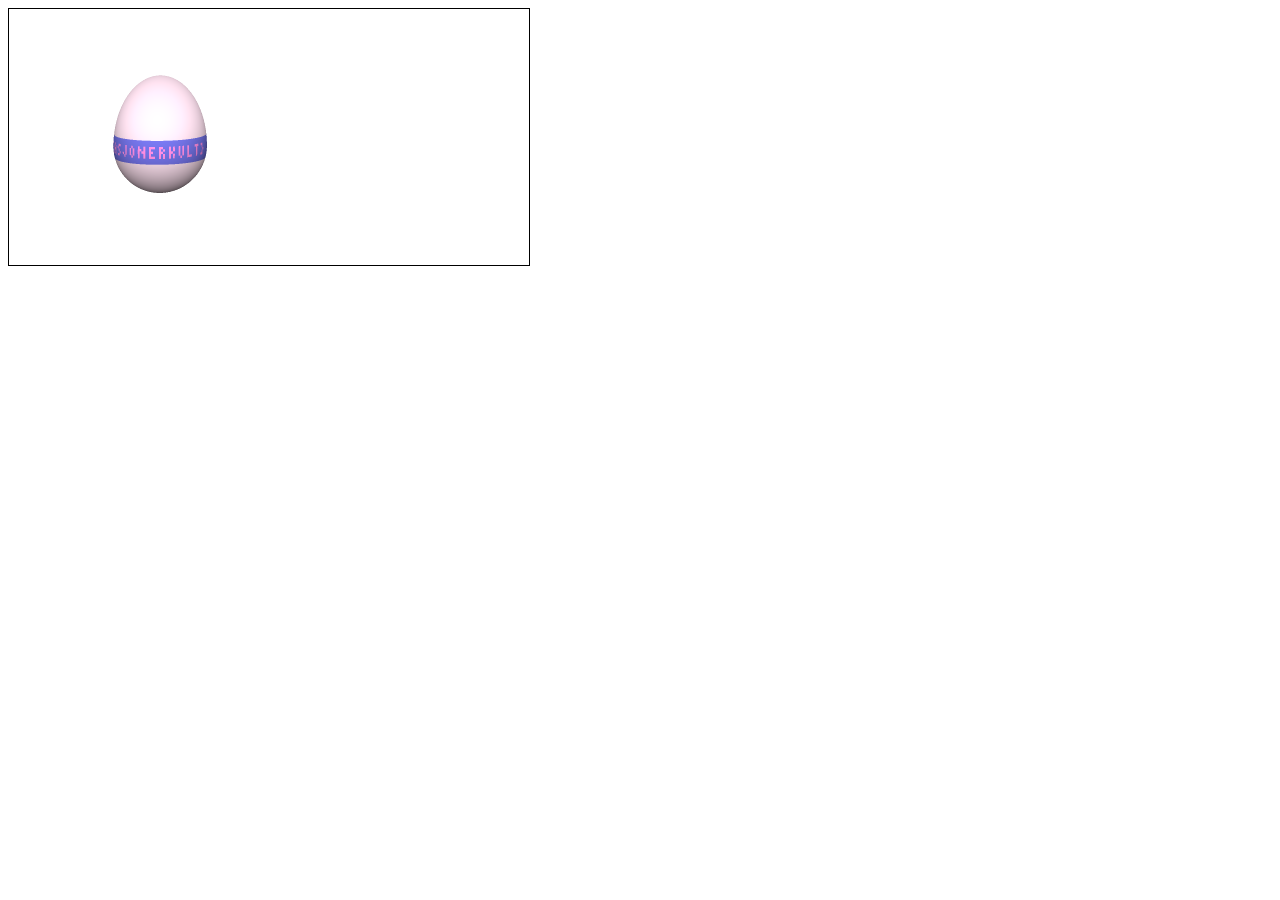
<file: helseCTF/Diverse/Paskeegg/test.html>
<html>
<head><meta charset="utf-8"></head>
<body>
<canvas id="canvas" width="100" height="100" style="border: 1px solid #000;"></canvas>
<script>
    class R{constructor(t,i){this.d=v3nm(i),this.og=v3a(t,v3sc(this.d,1e-9))}IN(t){for(var i=!1,r=0;r<t.gm.length;r++){var e=t.gm[r].IN(this);e&&(!i||e.ds<i.ds)&&(i=e)}return i}il(t,i){for(var r=[0,0,0],e=0;e<i.lights.length;e++)r=v3a(r,lights[e].il(t,i));return[r[0],r[1],r[2],1]}render(t){var i=[0,0,0,0],r=this.IN(t);return r&&(i=this.il(r,t)),i}}class AmbientLight{constructor(t){this.cl=t}il(t,i){return v3m(t.tco,this.cl)}}class DirectionalLight{constructor(t,i){this.d=v3nm(t),this.cl=i}il(t,i){if(new R(t.ps,v3n(this.d)).IN(i))return[0,0,0];var r=v3sdp(v3n(this.d),t.nm);return v3m(t.tco,v3sc(this.cl,r))}}class I{constructor(t,i,r,e,s,n,h){this.ps=t,this.nm=i,this.ds=s,this.tcd=r,this.tco=e,this.ray=n,this.object=h}}class Egg{constructor(t,i,r,e,rotation){this.c=t,this.rd=i,this.ts=r,this.tx=e,this.eh=this.rd+this.rd*this.ts,this.rotation=rotation}ms(t,i){return[t[0],this.c[1]+(t[1]-this.c[1])*i,t[2]]}sc(t,i){return[t[0],t[1]*i,t[2]]}IN(t){return this.ih(t,1,t=>t<=0)||this.ih(t,this.ts,t=>t>0)}ih(t,i,r){var e=this.ms(t.og,1/i),s=this.sc(t.d,1/i),n=new R(e,s),h=v3s(n.og,this.c),o=v3l(h),a=v3sdp(n.d,h),c=a*a-(o*o-this.rd*this.rd);if(c>=0){var l=-a-Math.sqrt(c);if(l<0)return!1;var v=v3a(n.og,v3sc(n.d,l)),u=v3s(v,this.c);if(r(v[1]-this.c[1])){v=this.ms(v,i),u=v3nm(this.sc(u,i));var d=Math.acos(v3sdp(v3nm([u[0],0,u[2]]),[0,0,-1]));u[0]<0&&(d*=-1),d=(d+Math.PI)/(2*Math.PI);var g=[d+=this.rotation,(v[1]-this.c[1]+this.rd)/this.eh],m=this.tx.gt(g);return new I(v,u,g,m,l,t,this)}}return!1}}class Scene{constructor(t,i){this.gm=t,this.lights=i}}class Camera{constructor(t,i,r){this.width=t,this.height=i,this.fp=[0,30,-r]}render(t,i,r,e){t*=r,i*=r;for(var s=new Uint8ClampedArray(t*i*4),n=0;n<=i;n++)for(var h=0;h<=t;h++)for(var o=[-this.width/2+this.width/t*(h+.5),this.height/2-this.height/i*(n+.5),0],a=new R(this.fp,v3nm(v3s(o,this.fp))).render(e),c=0;c<4;c++)s[4*(n*t+h)+c]=255*a[c];t/=r,i/=r;var l=new Uint8ClampedArray(t*i*4);for(n=0;n<=i;n++)for(h=0;h<=t;h++){for(c=0;c<4;c++)var v=[0,0,0,0];for(var u=0,d=0;d<r;d++)for(var g=0;g<r;g++){if(s[4*((n*r+d)*t*r+h*r+g)+3]>0){u++;for(c=0;c<4;c++)v[c]+=s[4*((n*r+d)*t*r+h*r+g)+c]}}for(c=0;c<3;c++)l[4*(n*t+h)+c]=v[c]/u;l[4*(n*t+h)+3]=u/(r*r-1)*255}return new ImageData(l,t,i)}}function v3a(n,t){return[n[0]+t[0],n[1]+t[1],n[2]+t[2]]}function v3s(n,t){return[n[0]-t[0],n[1]-t[1],n[2]-t[2]]}function v3m(n,t){return[n[0]*t[0],n[1]*t[1],n[2]*t[2]]}function v3sc(n,t){return[n[0]*t,n[1]*t,n[2]*t]}function v3sdp(n,t){return n[0]*t[0]+n[1]*t[1]+n[2]*t[2]}function v3n(n){return[-n[0],-n[1],-n[2]]}function v3l(n){return Math.sqrt(n[0]*n[0]+n[1]*n[1]+n[2]*n[2])}function v3nm(n){return v3sc(n,1/v3l(n))}class ET{constructor(t){this.e=[.8,.8,.95],this.ts=t}gt(t){for(var s=0,h=0;h<this.ts.length;h++)s=this.ts[h].gt(t)||s;return s||this.e}}var Q=["9748817765047588943807863343369945880356542556596860688758263072537965818756132654588579088175"];class S{constructor(t,s,h){this.c=t,this.w=s,this.cl=h}gt(t){return Math.abs(t[1]-this.c)<this.w/2?this.cl:0}}Q.push("7563506383435335066303188461636955303163756885545325768946065268351826346463184339538354665305");class D{constructor(t,s,h,r,n,i){this.c=t,this.w=s,this.f=h,this.o=r,this.a=n,this.cl=i}gt(t){return Math.abs(t[1]-this.c)<this.w/2+Math.cos(t[0]*Math.PI*2*this.f)*this.a/2?this.cl:0}}Q.push("2186620158979867855599885937553458529968396863825508735960153903632433647683739681668684336384");class L{constructor(){}gt(t){var s=5-Math.floor((t[1]-.33)/.02),h=(80+Math.floor(150*t[0]))%150;return s>-1&&s<5&&h<94&&!(Q[s][h]>=3&&Q[s][h]%3!=1&&Q[s][h]<=8)?[.9,.5,.8]:0}}Q.push("2566813186062856036826135039533735528436550339576806068066958468567698808088980339888567565328");class Z{constructor(t,s){this.o=t,this.c=s}gt(t){var s=Math.cos((2*t[0]+this.o)*Math.PI*2);return Math.abs(t[1]-.4+.25*s/2)<.005?this.c:0}}function DSS(t,s,h,r){return new ET([new S(.5,.01,t),new S(.475,.01,t),new S(.45,.01,t),new S(.3,.01,t),new S(.325,.01,t),new S(.35,.01,t),new S(.4,.1,s),new D(.4,.03,10,0,.02,h),new D(.4,.02,10,0,.02,r)])}function CS(t){var s=[];for(i=0;i<10;i++)s.push(new Z(.1*i,t));return new ET(s)}function C(){var t=[.4,.8,.4],s=[.4,.4,.8],h=[.8,.8,.4],r=[.4,.75,.8],n=[.8,.4,.8],i=[CS(s),DSS(n,t,n,r),DSS(t,h,t,s),new ET([new S(.4,.2,s),new L]),DSS(r,t,s,h),CS(n)];return i[0].e=[.85,.8,.85],i[1].e=[.9,.7,.6],i[3].e=[.9,.8,.85],i[4].e=[.9,.7,.7],i}Q.push("9116379736429866718845138698633055378166145588235851636136283271682893508168895561213531565293");var textures=C();
    
    // Vi trenger noen påskeegg!
    var geometry = [];
    for (var i = 3; i < 4; i++) {
        geometry.push(new Egg([16-i*10, -2, -33+i*13], 6, 1.40 + i*0.1 - (i%2)*0.2, textures[i % 5], 0.4));
	console.log(new Egg([16-i*10, -2, -33+i*13], 6, 1.40 + i*0.1 - (i%2)*0.2, textures[i % 5], 0.001));
    }

    // Uten lys er allting mørkt!
    var lights = [
        new DirectionalLight([-2.0, -3, 4], [0.35, 0.35, 0.35]),
        new DirectionalLight([2.0, -3, 4], [0.35, 0.35, 0.35]),
        new AmbientLight([0.6, 0.6, 0.6])
    ];
    var scene = new Scene(geometry, lights);
    var camera = new Camera(65, 32, 200); // Bredde, høyde og brennvidde for kamera
    var x_res = camera.width * 8; // Horisontal oppløsning
    var y_res = camera.height * 8; // Vertikal oppløsning 
    var antialiasing = 3; // 3x3 antialiasing FTW!

    var image = camera.render(x_res, y_res, antialiasing, scene);
    var canvas = document.getElementById('canvas');
    canvas.width = x_res;
    canvas.height = y_res;
    var ctx = canvas.getContext('2d');
    ctx.putImageData(image, 0, 0);
</script>
</body>
</html>
</file>
